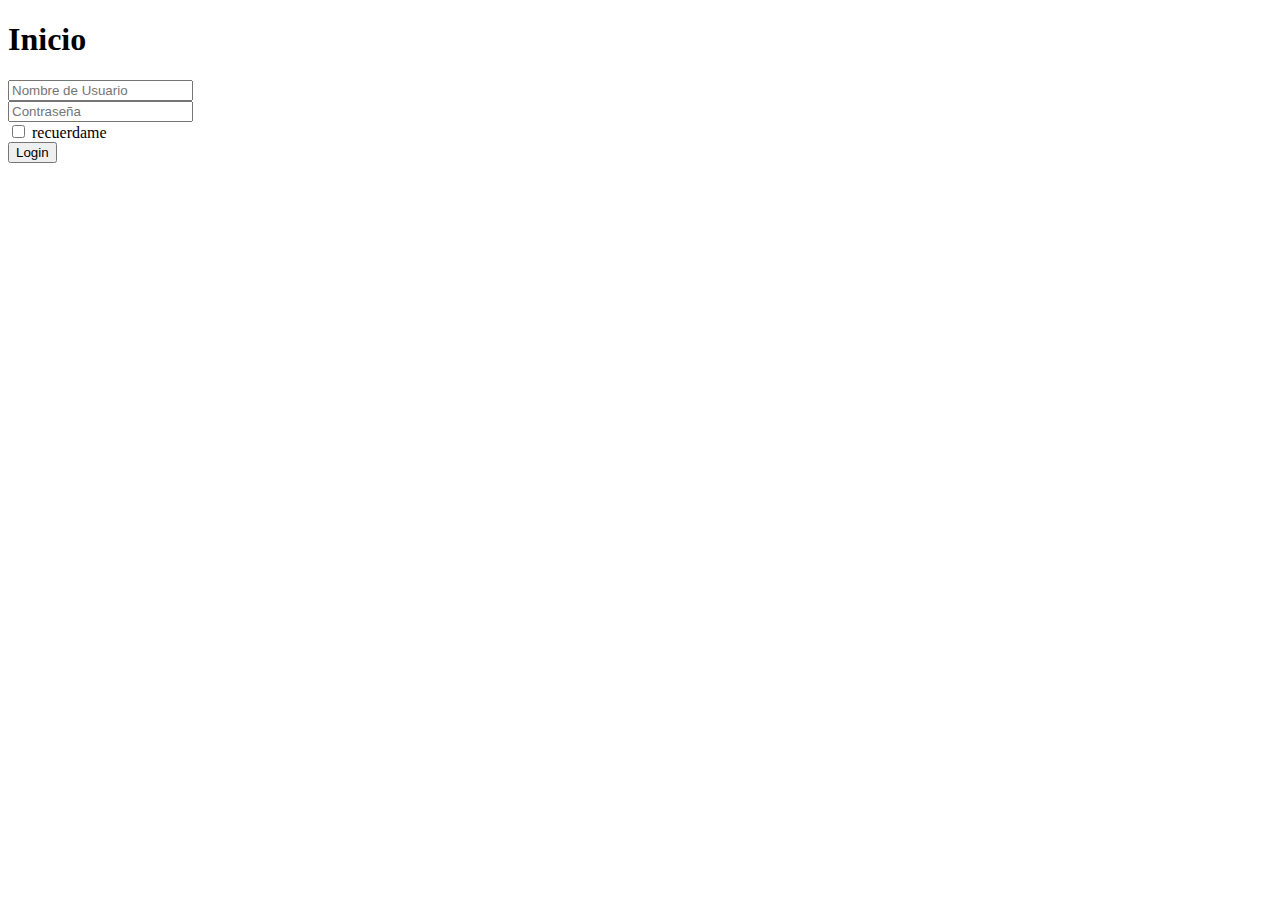
<file: target/classes/templates/login.html>
<!DOCTYPE html>
<html>
	<head>
		<link rel="stylesheet" th:href="@{/css/bootstrap/bootstrap.min.css}">
		<script th:src="@{/js/jquery/jquery-3.6.0.js}"></script>
		<script th:src="@{/js/bootstrap/bootstrap.min.js}"></script>
	</head>
	<body class="bg-gradient-primary">
		<div class="container">
			<!-- Outer Row -->
			<div class="row justify-content-center">
				<div class="col-xl-10 col-lg-12 col-md-9">
					<div class="card o-hidden border-0 shadow-lg my-5">
						<div class="card-body p-0">
							<!-- Nested Row within Card Body -->
							<div class="row">
								<div class="col-lg-6 d-none d-lg-block bg-login-image"></div>
								<div class="col-lg-6">
									<div class="p-5">
										<div class="text-center">
											<h1 class="h4 text-gray-900 mb-4">Inicio</h1>
										</div>
										<form class="login-form" th:action="@{/login}" method="post">
											<div class="form-group">
												<input class="form-control form-control-user" id="username"
													aria-describedby="emailHelp" type="text" autocomplete="off"
													placeholder="Nombre de Usuario" th:name="username">
											</div>
											<div class="form-group">
												<input type="password" autocomplete="off" placeholder="Contrase&ntilde;a"
													th:name="password" class="form-control form-control-user" id="password">
											</div>
											<div class="form-group">
												<div class="custom-control custom-checkbox small">
													<input type="checkbox" class="custom-control-input" id="customCheck"
														th:name="remember">
													<label class="custom-control-label" for="customCheck">recuerdame</label>
												</div>
											</div>
											<button type="submit" class="btn btn-primary btn-user btn-block"> Login
											</button>
										</form>
									</div>
								</div>
							</div>
						</div>
					</div>
				</div>
			</div>
		</div>
	</body>
</html>
</file>
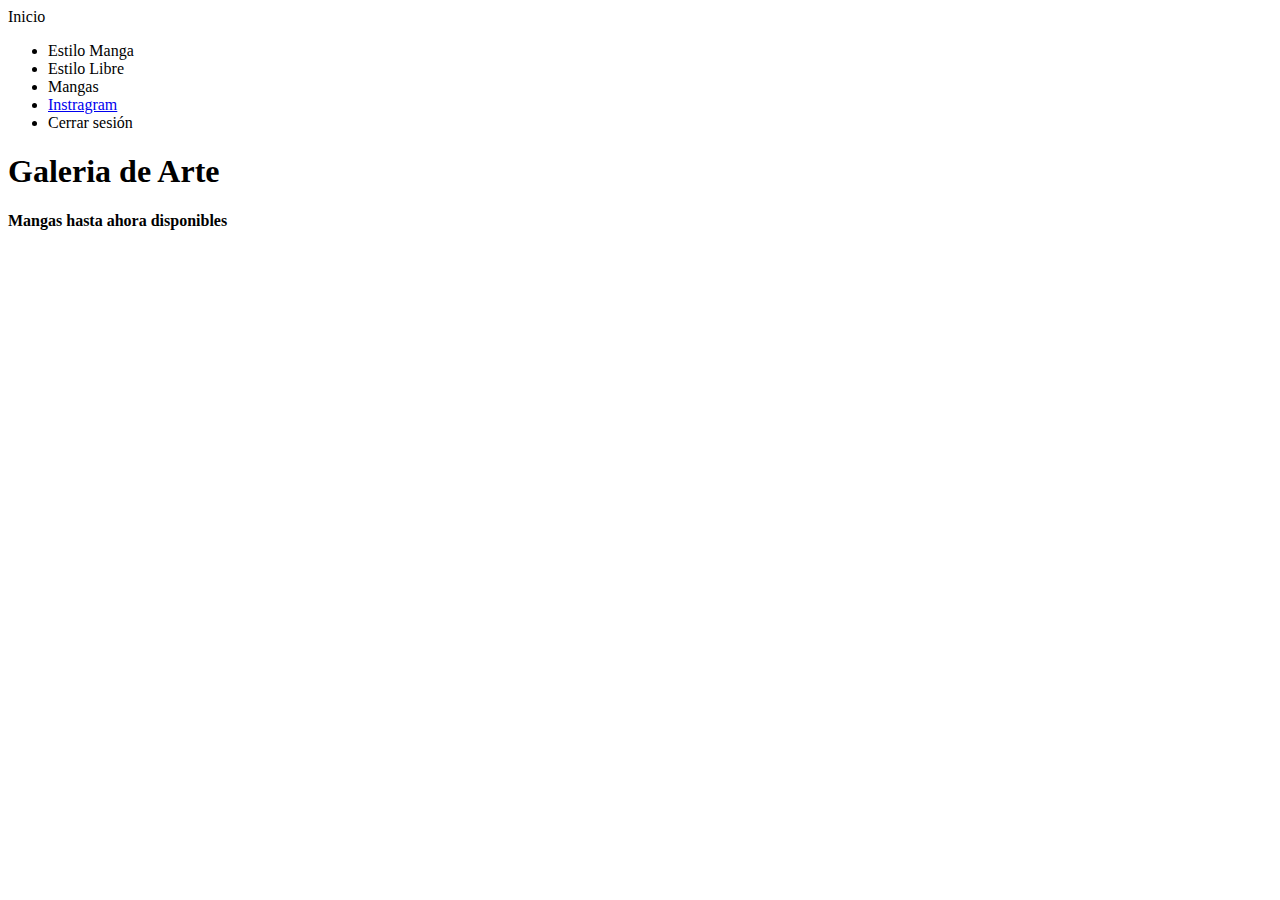
<file: target/classes/templates/mangas.html>
<!DOCTYPE html>
<html>

<head>
	<link rel="stylesheet" th:href="@{/css/bootstrap/bootstrap.min.css}">
	<link rel="stylesheet" th:href="@{/css/system.css}">
	<script th:src="@{/js/jquery/jquery-3.6.0.js}"></script>
	<script th:src="@{/js/bootstrap/bootstrap.min.js}"></script>


<body>
	<div class="container-fluid">
		<nav class="navbar navbar-expand-sm bg-dark navbar-dark">
			<!-- Brand/logo -->
			<a class="navbar-brand" th:href="@{/index}">Inicio</a>

			<!-- Links -->
			<ul class="navbar-nav">
				<li class="nav-item">
					<a class="nav-link" th:href="@{manga}">Estilo Manga</a>
				</li>
				<li class="nav-item">
					<a class="nav-link" th:href="@{libre}">Estilo Libre</a>
				</li>
				<li class="nav-item">
					<a class="nav-link" th:href="@{mangas}">Mangas</a>
				</li>
				<li class="nav-item">
					<a class="nav-link" href="https://www.instagram.com/v_i_c_t_o_r_r_r_r_r/?hl=es-la"
						target="_blank">Instragram</a>
				</li>
				<li class="nav-item">
					<a class="nav-link" th:href="@{/logout}">Cerrar sesión</a>
				</li>
			</ul>
		</nav>

		<div class="jumbotron">
			<h1>Galeria de Arte</h1>
			<h4>Mangas hasta ahora disponibles </h4>
		</div>
		<div class="row m-5">
			<div class="col-lg-4 mb-4">
				<a th:href="@{destino}" >
					<img id="2" class="w-100 mb-4 rounded animacion" th:src="@{img/destino/01.jpg}" alt="">
				</a>
			</div>
			<div class="col-lg-4 mb-4">
				<a th:href="@{wanted}">
					<img id="6" class="w-100 mb-4 rounded animacion" th:src="@{img/wanted/01.jpg}" alt="">
				</a>

			</div>

		</div>

</body>

</html>
</file>
